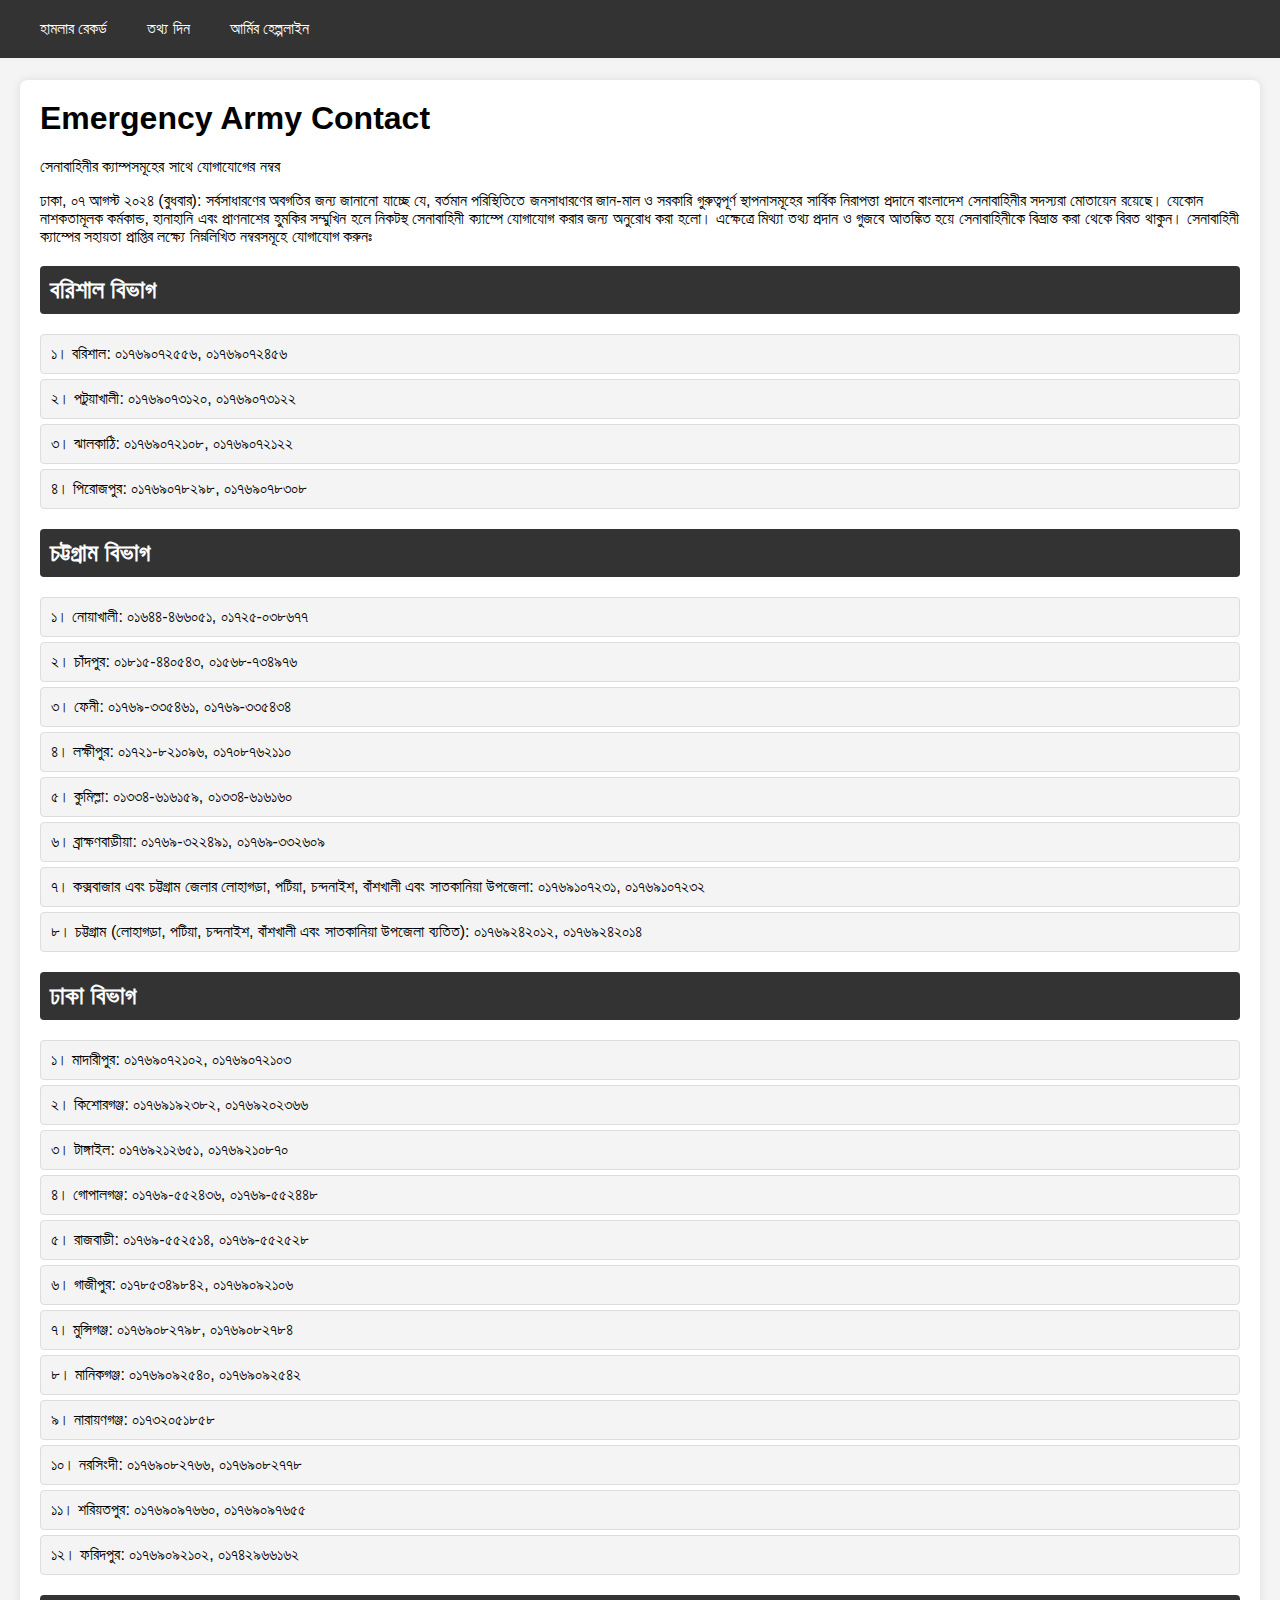
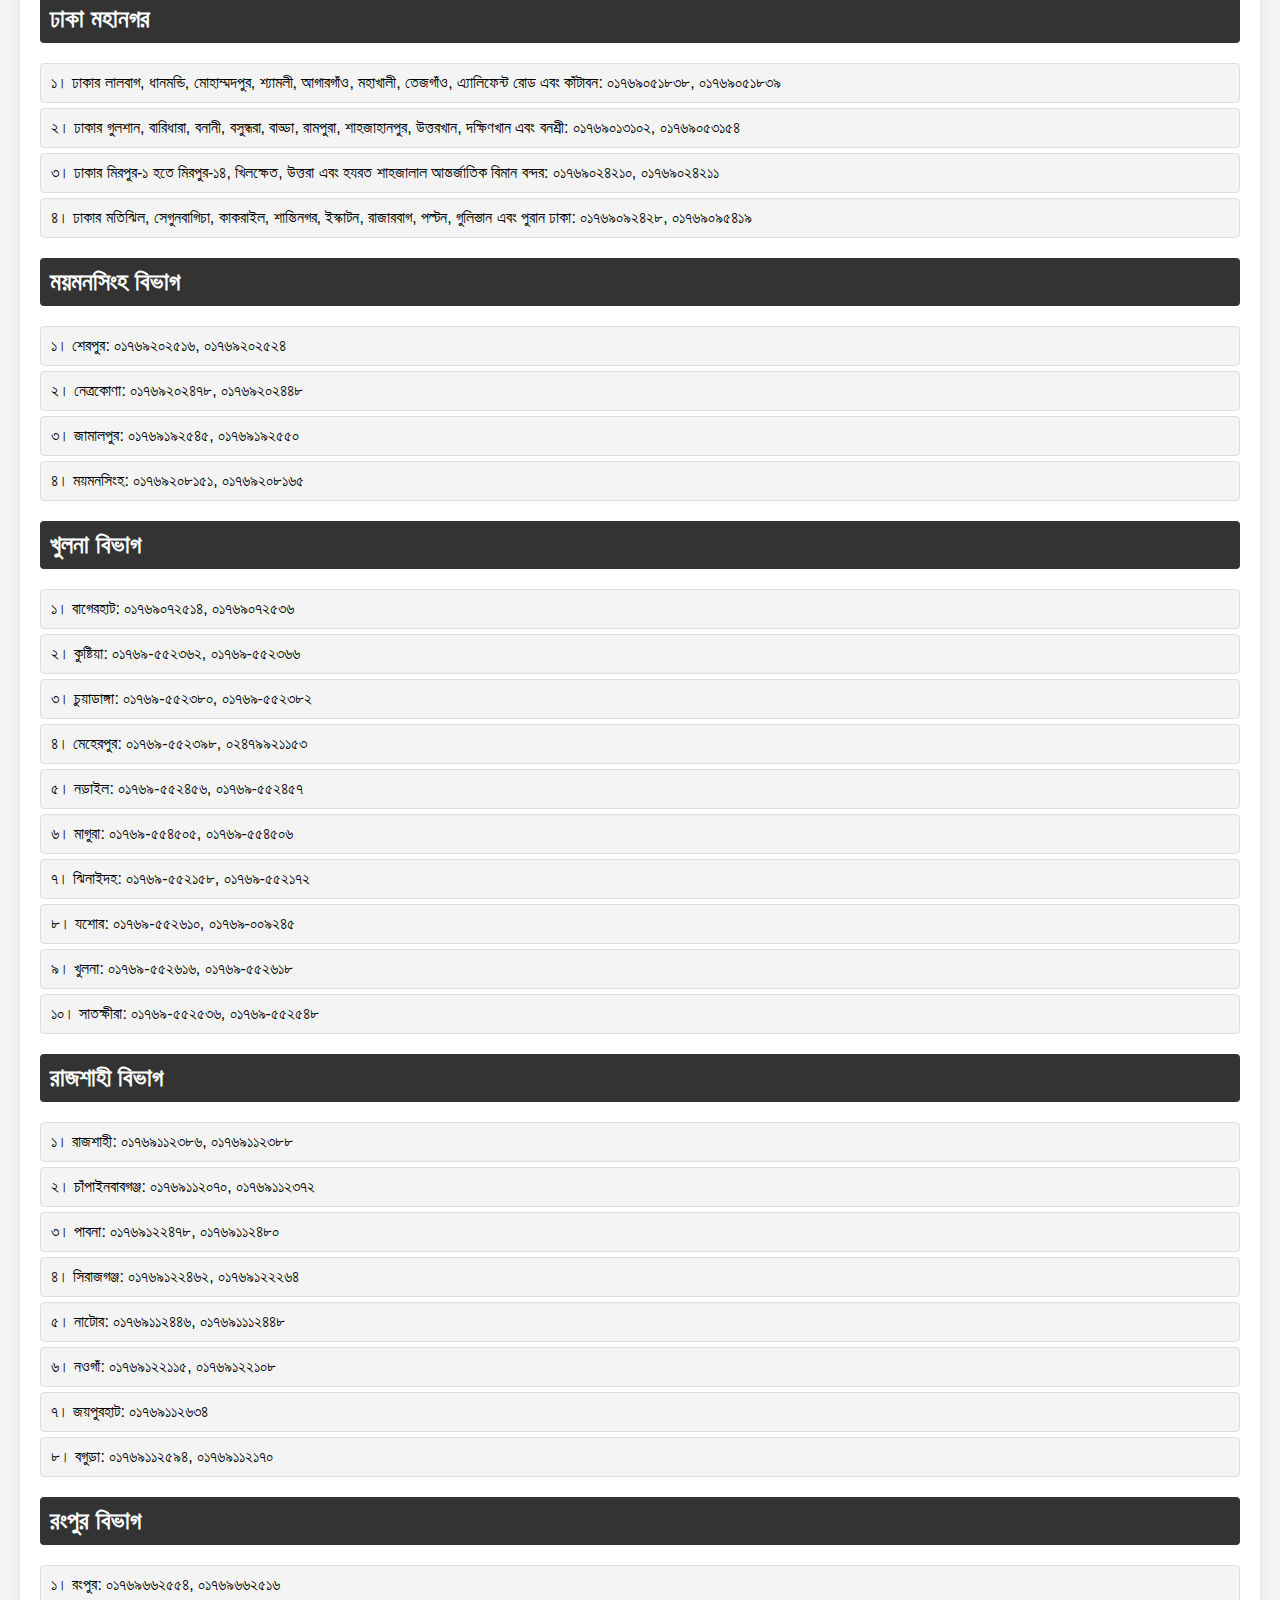
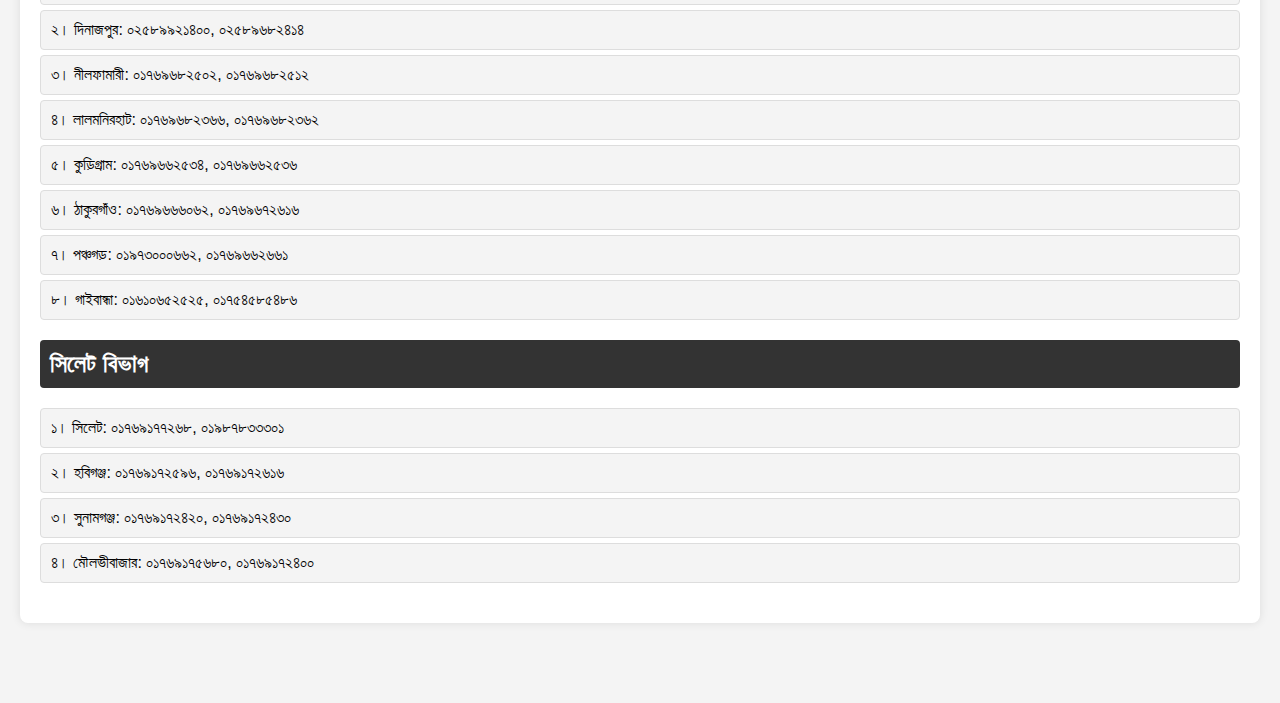
<file: emergency.html>
<!DOCTYPE html>
<html lang="en">
<head>
	<!-- Google tag (gtag.js) -->
	<script async src="https://www.googletagmanager.com/gtag/js?id=G-KWTJ6L7FC0"></script>
	<script>
	  window.dataLayer = window.dataLayer || [];
	  function gtag(){dataLayer.push(arguments);}
	  gtag('js', new Date());

	  gtag('config', 'G-KWTJ6L7FC0');
	</script>

    <meta charset="UTF-8">
    <meta name="viewport" content="width=device-width, initial-scale=1.0">
    <title>Emergency Army Contact</title>
    <link rel="stylesheet" href="styles.css">
</head>
<body>
    <div class="topbar">
        <div class="topbar-container">
            <a href="index.html" class="topbar-link">হামলার রেকর্ড</a>
            <a href="https://docs.google.com/forms/d/e/1FAIpQLSfTJYO5XVn5o-p5wUoIjrCWXrN27cUeEZRiGtJIH62zt8suFQ/viewform" class="topbar-link">তথ্য দিন</a>
            <a href="emergency.html" class="topbar-link">আর্মির হেল্পলাইন</a>
        </div>
    </div>

    <div class="container">
        <h1>Emergency Army Contact</h1>
        <p>সেনাবাহিনীর ক্যাম্পসমূহের সাথে যোগাযোগের নম্বর</p>
        <p>ঢাকা, ০৭ আগস্ট ২০২৪ (বুধবার): সর্বসাধারণের অবগতির জন্য জানানো যাচ্ছে যে, বর্তমান পরিস্থিতিতে জনসাধারণের জান-মাল ও সরকারি গুরুত্বপূর্ণ স্থাপনাসমূহের সার্বিক নিরাপত্তা প্রদানে বাংলাদেশ সেনাবাহিনীর সদস্যরা মোতায়েন রয়েছে। যেকোন নাশকতামূলক কর্মকান্ড, হানাহানি এবং প্রাণনাশের হুমকির সম্মুখিন হলে নিকটস্থ সেনাবাহিনী ক্যাম্পে যোগাযোগ করার জন্য অনুরোধ করা হলো। এক্ষেত্রে মিথ্যা তথ্য প্রদান ও গুজবে আতঙ্কিত হয়ে সেনাবাহিনীকে বিভ্রান্ত করা থেকে বিরত থাকুন। সেনাবাহিনী ক্যাম্পের সহায়তা প্রাপ্তির লক্ষ্যে নিম্নলিখিত নম্বরসমূহে যোগাযোগ করুনঃ</p>

        <div class="contact-section">
            <h2>বরিশাল বিভাগ</h2>
            <ul>
                <li>১। বরিশাল: ০১৭৬৯০৭২৫৫৬, ০১৭৬৯০৭২৪৫৬</li>
                <li>২। পটুয়াখালী: ০১৭৬৯০৭৩১২০, ০১৭৬৯০৭৩১২২</li>
                <li>৩। ঝালকাঠি: ০১৭৬৯০৭২১০৮, ০১৭৬৯০৭২১২২</li>
                <li>৪। পিরোজপুর: ০১৭৬৯০৭৮২৯৮, ০১৭৬৯০৭৮৩০৮</li>
            </ul>
        </div>
        
        <div class="contact-section">
            <h2>চট্টগ্রাম বিভাগ</h2>
            <ul>
                <li>১। নোয়াখালী: ০১৬৪৪-৪৬৬০৫১, ০১৭২৫-০৩৮৬৭৭</li>
                <li>২। চাঁদপুর: ০১৮১৫-৪৪০৫৪৩, ০১৫৬৮-৭৩৪৯৭৬</li>
                <li>৩। ফেনী: ০১৭৬৯-৩৩৫৪৬১, ০১৭৬৯-৩৩৫৪৩৪</li>
                <li>৪। লক্ষীপুর: ০১৭২১-৮২১০৯৬, ০১৭০৮৭৬২১১০</li>
                <li>৫। কুমিল্লা: ০১৩৩৪-৬১৬১৫৯, ০১৩৩৪-৬১৬১৬০</li>
                <li>৬। ব্রাক্ষণবাড়ীয়া: ০১৭৬৯-৩২২৪৯১, ০১৭৬৯-৩৩২৬০৯</li>
                <li>৭। কক্সবাজার এবং চট্টগ্রাম জেলার লোহাগড়া, পটিয়া, চন্দনাইশ, বাঁশখালী এবং সাতকানিয়া উপজেলা: ০১৭৬৯১০৭২৩১, ০১৭৬৯১০৭২৩২</li>
                <li>৮। চট্টগ্রাম (লোহাগড়া, পটিয়া, চন্দনাইশ, বাঁশখালী এবং সাতকানিয়া উপজেলা ব্যতিত): ০১৭৬৯২৪২০১২, ০১৭৬৯২৪২০১৪</li>
            </ul>
        </div>

        <div class="contact-section">
            <h2>ঢাকা বিভাগ</h2>
            <ul>
                <li>১। মাদারীপুর: ০১৭৬৯০৭২১০২, ০১৭৬৯০৭২১০৩</li>
                <li>২। কিশোরগঞ্জ: ০১৭৬৯১৯২৩৮২, ০১৭৬৯২০২৩৬৬</li>
                <li>৩। টাঙ্গাইল: ০১৭৬৯২১২৬৫১, ০১৭৬৯২১০৮৭০</li>
                <li>৪। গোপালগঞ্জ: ০১৭৬৯-৫৫২৪৩৬, ০১৭৬৯-৫৫২৪৪৮</li>
                <li>৫। রাজবাড়ী: ০১৭৬৯-৫৫২৫১৪, ০১৭৬৯-৫৫২৫২৮</li>
                <li>৬। গাজীপুর: ০১৭৮৫৩৪৯৮৪২, ০১৭৬৯০৯২১০৬</li>
                <li>৭। মুন্সিগঞ্জ: ০১৭৬৯০৮২৭৯৮, ০১৭৬৯০৮২৭৮৪</li>
                <li>৮। মানিকগঞ্জ: ০১৭৬৯০৯২৫৪০, ০১৭৬৯০৯২৫৪২</li>
                <li>৯। নারায়ণগঞ্জ: ০১৭৩২০৫১৮৫৮</li>
                <li>১০। নরসিংদী: ০১৭৬৯০৮২৭৬৬, ০১৭৬৯০৮২৭৭৮</li>
                <li>১১। শরিয়তপুর: ০১৭৬৯০৯৭৬৬০, ০১৭৬৯০৯৭৬৫৫</li>
                <li>১২। ফরিদপুর: ০১৭৬৯০৯২১০২, ০১৭৪২৯৬৬১৬২</li>
            </ul>
        </div>

        <div class="contact-section">
            <h2>ঢাকা মহানগর</h2>
            <ul>
                <li>১। ঢাকার লালবাগ, ধানমন্ডি, মোহাম্মদপুর, শ্যামলী, আগারগাঁও, মহাখালী, তেজগাঁও, এ্যালিফেন্ট রোড এবং কাঁটাবন: ০১৭৬৯০৫১৮৩৮, ০১৭৬৯০৫১৮৩৯</li>
                <li>২। ঢাকার গুলশান, বারিধারা, বনানী, বসুন্ধরা, বাড্ডা, রামপুরা, শাহজাহানপুর, উত্তরখান, দক্ষিণখান এবং বনশ্রী: ০১৭৬৯০১৩১০২, ০১৭৬৯০৫৩১৫৪</li>
                <li>৩। ঢাকার মিরপুর-১ হতে মিরপুর-১৪, খিলক্ষেত, উত্তরা এবং হযরত শাহজালাল আন্তর্জাতিক বিমান বন্দর: ০১৭৬৯০২৪২১০, ০১৭৬৯০২৪২১১</li>
                <li>৪। ঢাকার মতিঝিল, সেগুনবাগিচা, কাকরাইল, শান্তিনগর, ইস্কাটন, রাজারবাগ, পল্টন, গুলিস্তান এবং পুরান ঢাকা: ০১৭৬৯০৯২৪২৮, ০১৭৬৯০৯৫৪১৯</li>
            </ul>
        </div>

        <div class="contact-section">
            <h2>ময়মনসিংহ বিভাগ</h2>
            <ul>
                <li>১। শেরপুর: ০১৭৬৯২০২৫১৬, ০১৭৬৯২০২৫২৪</li>
                <li>২। নেত্রকোণা: ০১৭৬৯২০২৪৭৮, ০১৭৬৯২০২৪৪৮</li>
                <li>৩। জামালপুর: ০১৭৬৯১৯২৫৪৫, ০১৭৬৯১৯২৫৫০</li>
                <li>৪। ময়মনসিংহ: ০১৭৬৯২০৮১৫১, ০১৭৬৯২০৮১৬৫</li>
            </ul>
        </div>

        <div class="contact-section">
            <h2>খুলনা বিভাগ</h2>
            <ul>
                <li>১। বাগেরহাট: ০১৭৬৯০৭২৫১৪, ০১৭৬৯০৭২৫৩৬</li>
                <li>২। কুষ্টিয়া: ০১৭৬৯-৫৫২৩৬২, ০১৭৬৯-৫৫২৩৬৬</li>
                <li>৩। চুয়াডাঙ্গা: ০১৭৬৯-৫৫২৩৮০, ০১৭৬৯-৫৫২৩৮২</li>
                <li>৪। মেহেরপুর: ০১৭৬৯-৫৫২৩৯৮, ০২৪৭৯৯২১১৫৩</li>
                <li>৫। নড়াইল: ০১৭৬৯-৫৫২৪৫৬, ০১৭৬৯-৫৫২৪৫৭</li>
                <li>৬। মাগুরা: ০১৭৬৯-৫৫৪৫০৫, ০১৭৬৯-৫৫৪৫০৬</li>
                <li>৭। ঝিনাইদহ: ০১৭৬৯-৫৫২১৫৮, ০১৭৬৯-৫৫২১৭২</li>
                <li>৮। যশোর: ০১৭৬৯-৫৫২৬১০, ০১৭৬৯-০০৯২৪৫</li>
                <li>৯। খুলনা: ০১৭৬৯-৫৫২৬১৬, ০১৭৬৯-৫৫২৬১৮</li>
                <li>১০। সাতক্ষীরা: ০১৭৬৯-৫৫২৫৩৬, ০১৭৬৯-৫৫২৫৪৮</li>
            </ul>
        </div>

        <div class="contact-section">
            <h2>রাজশাহী বিভাগ</h2>
            <ul>
                <li>১। রাজশাহী: ০১৭৬৯১১২৩৮৬, ০১৭৬৯১১২৩৮৮</li>
                <li>২। চাঁপাইনবাবগঞ্জ: ০১৭৬৯১১২০৭০, ০১৭৬৯১১২৩৭২</li>
                <li>৩। পাবনা: ০১৭৬৯১২২৪৭৮, ০১৭৬৯১১২৪৮০</li>
                <li>৪। সিরাজগঞ্জ: ০১৭৬৯১২২৪৬২, ০১৭৬৯১২২২৬৪</li>
                <li>৫। নাটোর: ০১৭৬৯১১২৪৪৬, ০১৭৬৯১১১২৪৪৮</li>
                <li>৬। নওগাঁ: ০১৭৬৯১২২১১৫, ০১৭৬৯১২২১০৮</li>
                <li>৭। জয়পুরহাট: ০১৭৬৯১১২৬৩৪</li>
                <li>৮। বগুড়া: ০১৭৬৯১১২৫৯৪, ০১৭৬৯১১২১৭০</li>
            </ul>
        </div>

        <div class="contact-section">
            <h2>রংপুর বিভাগ</h2>
            <ul>
                <li>১। রংপুর: ০১৭৬৯৬৬২৫৫৪, ০১৭৬৯৬৬২৫১৬</li>
                <li>২। দিনাজপুর: ০২৫৮৯৯২১৪০০, ০২৫৮৯৬৮২৪১৪</li>
                <li>৩। নীলফামারী: ০১৭৬৯৬৮২৫০২, ০১৭৬৯৬৮২৫১২</li>
                <li>৪। লালমনিরহাট: ০১৭৬৯৬৮২৩৬৬, ০১৭৬৯৬৮২৩৬২</li>
                <li>৫। কুড়িগ্রাম: ০১৭৬৯৬৬২৫৩৪, ০১৭৬৯৬৬২৫৩৬</li>
                <li>৬। ঠাকুরগাঁও: ০১৭৬৯৬৬৬০৬২, ০১৭৬৯৬৭২৬১৬</li>
                <li>৭। পঞ্চগড়: ০১৯৭৩০০০৬৬২, ০১৭৬৯৬৬২৬৬১</li>
                <li>৮। গাইবান্ধা: ০১৬১০৬৫২৫২৫, ০১৭৫৪৫৮৫৪৮৬</li>
            </ul>
        </div>

        <div class="contact-section">
            <h2>সিলেট বিভাগ</h2>
            <ul>
                <li>১। সিলেট: ০১৭৬৯১৭৭২৬৮, ০১৯৮৭৮৩৩৩০১</li>
                <li>২। হবিগঞ্জ: ০১৭৬৯১৭২৫৯৬, ০১৭৬৯১৭২৬১৬</li>
                <li>৩। সুনামগঞ্জ: ০১৭৬৯১৭২৪২০, ০১৭৬৯১৭২৪৩০</li>
                <li>৪। মৌলভীবাজার: ০১৭৬৯১৭৫৬৮০, ০১৭৬৯১৭২৪০০</li>
            </ul>
        </div>
    </div>
</body>
</html>
</file>
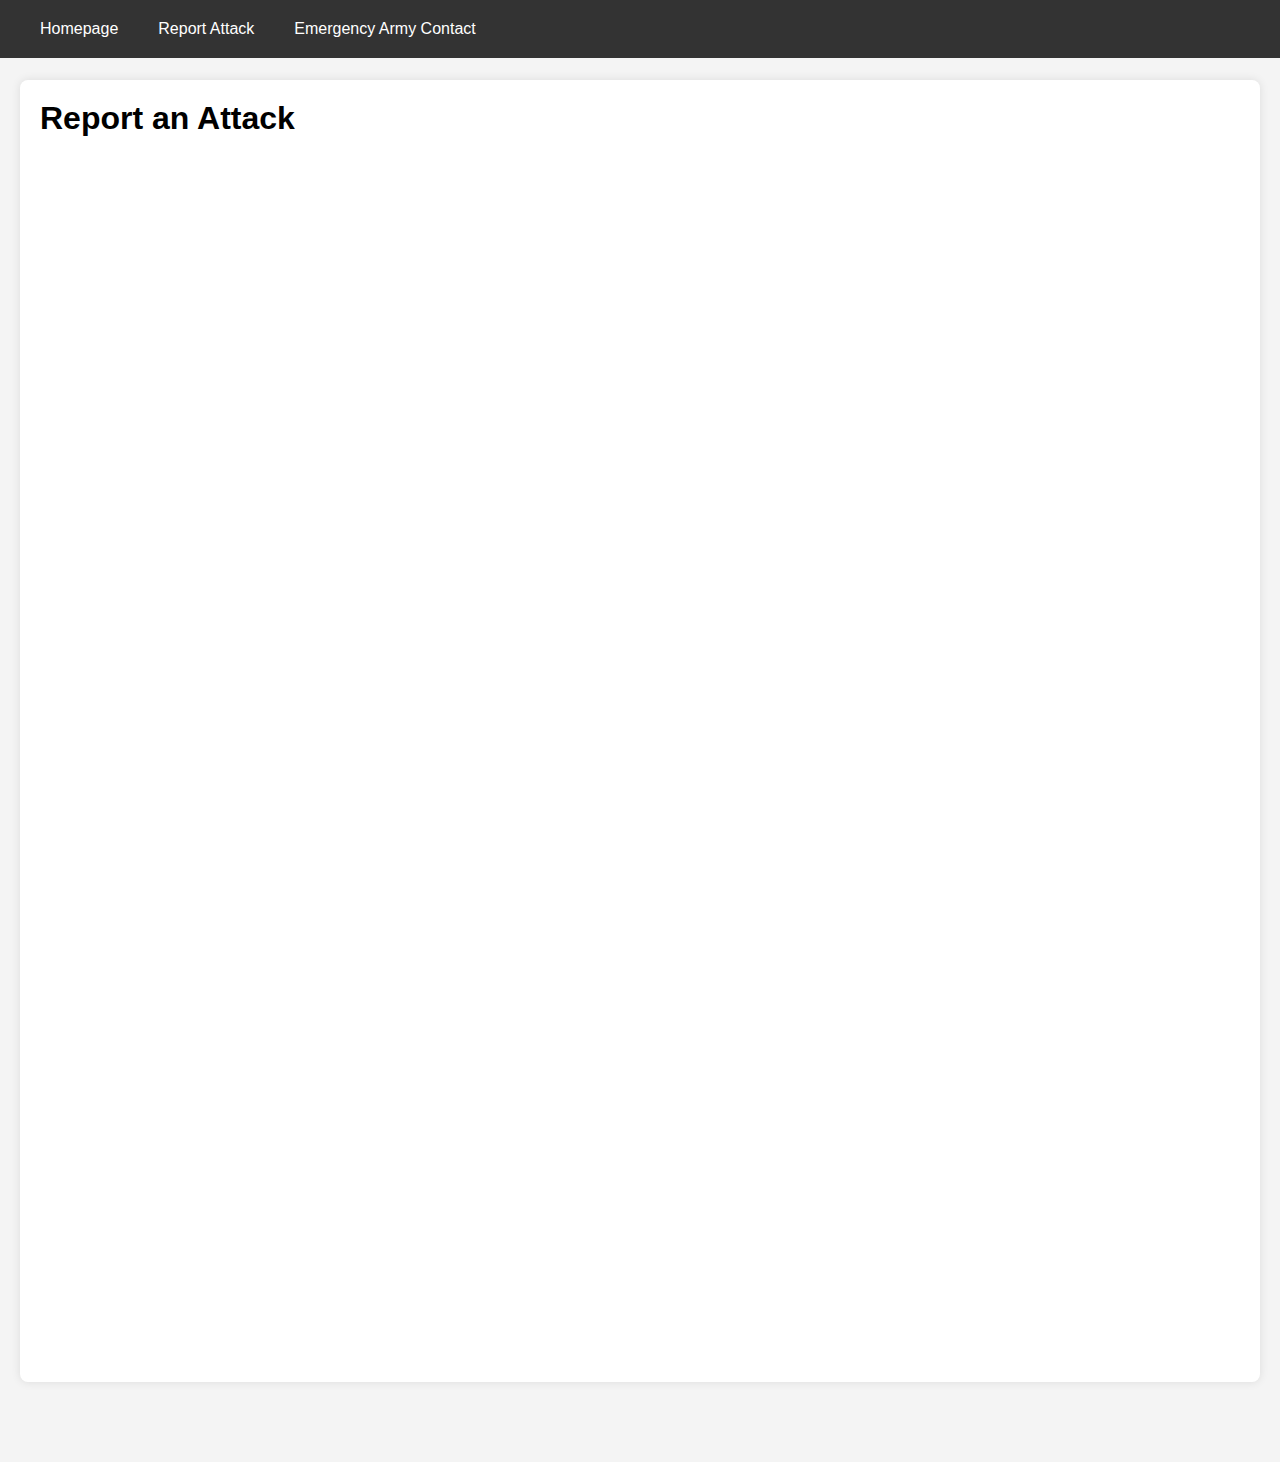
<file: report.html>
<!DOCTYPE html>
<html lang="en">
<head>
	<!-- Google tag (gtag.js) -->
	<script async src="https://www.googletagmanager.com/gtag/js?id=G-KWTJ6L7FC0"></script>
	<script>
	  window.dataLayer = window.dataLayer || [];
	  function gtag(){dataLayer.push(arguments);}
	  gtag('js', new Date());

	  gtag('config', 'G-KWTJ6L7FC0');
	</script>

    <meta charset="UTF-8">
    <meta name="viewport" content="width=device-width, initial-scale=1.0">
    <title>Report Attack</title>
    <link rel="stylesheet" href="styles.css">
</head>
<body>
    <div class="topbar">
        <div class="topbar-container">
            <a href="index.html" class="topbar-link">Homepage</a>
            <a href="report.html" class="topbar-link">Report Attack</a>
			<a href="emergency.html" class="topbar-link">Emergency Army Contact</a>
        </div>
    </div>

    <div class="container report-container">
        <h1>Report an Attack</h1>
        <iframe src="https://docs.google.com/forms/d/e/1FAIpQLSfTJYO5XVn5o-p5wUoIjrCWXrN27cUeEZRiGtJIH62zt8suFQ/viewform?embedded=true" 
                width="100%" height="1200" frameborder="0" marginheight="0" marginwidth="0">Loading…</iframe>
    </div>
</body>
</html>
</file>
<file: styles.css>
body {
    font-family: Arial, sans-serif;
    background-color: #f4f4f4;
    margin: 0;
    padding: 0;
}

.topbar {
    background-color: #333;
    color: white;
    padding: 10px 0;
    position: fixed;
    width: 100%;
    top: 0;
    z-index: 1000;
}

.topbar-container {
    display: flex;
    align-items: center;
    justify-content: flex-start;
    padding: 0 20px;
}

.topbar-link {
    color: white;
    text-decoration: none;
    padding: 10px 20px;
    transition: background-color 0.3s;
}

.topbar-link:hover {
    background-color: #555;
}

.container {
    margin: 80px auto;
    padding: 20px;
    max-width: 1200px;
    background-color: white;
    box-shadow: 0 0 10px rgba(0,0,0,0.1);
    border-radius: 8px;
}

h1 {
    margin-top: 0;
}

.contact-section {
    margin-bottom: 20px;
}

.contact-section h2 {
    background-color: #333;
    color: white;
    padding: 10px;
    border-radius: 4px;
}

.contact-section ul {
    list-style: none;
    padding: 0;
}

.contact-section ul li {
    background-color: #f4f4f4;
    border: 1px solid #ddd;
    margin-bottom: 5px;
    padding: 10px;
    border-radius: 4px;
}

table {
    border-collapse: collapse;
    width: 100%;
}

th {
    background-color: #333;
    color: white;
    padding: 8px;
    text-align: left;
    border: 1px solid black;
    white-space: nowrap;
}

td, th {
    border: 1px solid black;
    padding: 8px;
}
</file>
